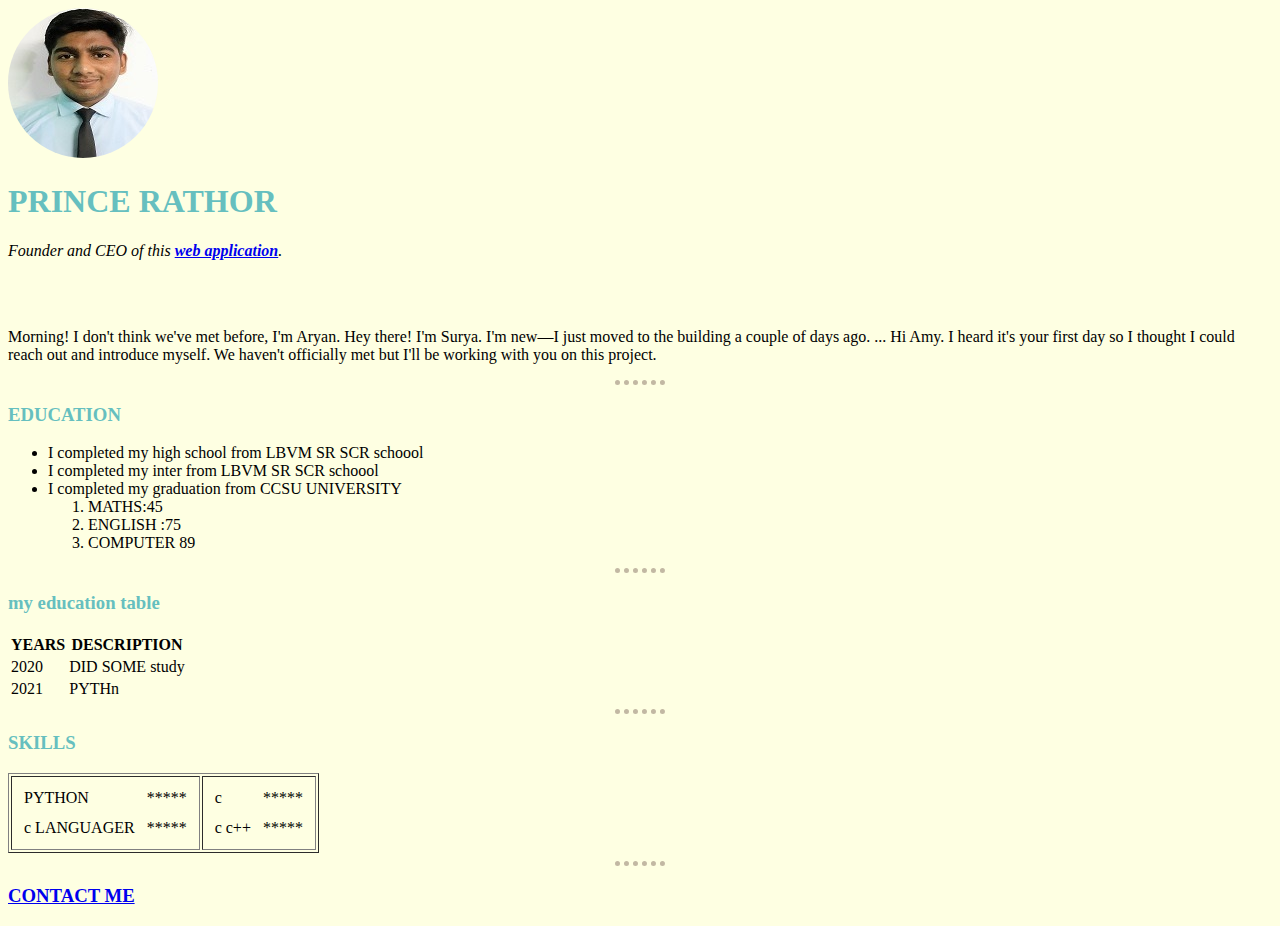
<file: index.html>
<!DOCTYPE html>
<html lang="en" dir="ltr">
  <head>
    <meta charset="utf-8">
    <title>Prince's Website</title>
     <link rel="stylesheet" href="css/style.css">

  </head>
  <body>
    <img src="prince.jpg" alt=" image of prince">
    <h1>PRINCE RATHOR</h1>
    <p><em>Founder and CEO  of this<strong> <a href="https://www.google.com
">web application</a></strong>.</em></p>
    <br>
    <br>
    <p>Morning! I don't think we've met before, I'm Aryan.
    Hey there! I'm Surya. I'm new—I just moved to the building a couple of days ago. ...
    Hi Amy. I heard it's your first day so I thought I could reach out and introduce
    myself. We haven't officially met but I'll be working with you on this project.</p>
    <hr>

    <h3>EDUCATION</h3>
    <ul>
      <li>I  completed my high school from LBVM SR SCR schoool</li>
      <li>I  completed my inter from LBVM SR SCR schoool</li>
      <li>I  completed my graduation  from CCSU UNIVERSITY
         <ol>
            <li>MATHS:45</li>
            <li>ENGLISH :75</li>
            <li>COMPUTER 89</li>
         </ol>
      </li>
    </ul>
    <hr>
     <h3> my education table</h3>
     <table>
       <thead>
         <th> YEARS</th>
         <th>DESCRIPTION</th>
       </thead>
       <tbody>
         <tr>
           <td>2020</td>
           <td>DID SOME study</td>

         </tr>
         <tr>
           <td>2021</td>
           <td>PYTHn</td>
         </tr>
       </tbody>
     </table>
<hr>
     <h3>SKILLS</h3>
     <table border="1">
       <tr >
         <td>
         <table cellspacing="10" >
       <tr>
         <td >PYTHON</td>
         <td>*****</td>
      </tr>
       <tr>   <td>c LANGUAGER</td>
         <td>*****</td>
       </tr>
     </table>
   </td>


   <td>
   <table cellspacing="10">
   <tr>
   <td>c</td>
   <td>*****</td>
   </tr>
   <tr>   <td>c c++</td>
   <td>*****</td>
   </tr>
   </table>
   </td>




 </tr>


     </table>
     <hr>
     <h3> <a href="contact_me.html"> CONTACT  ME</a>
     </h3>
  </body>
</html>
</file>
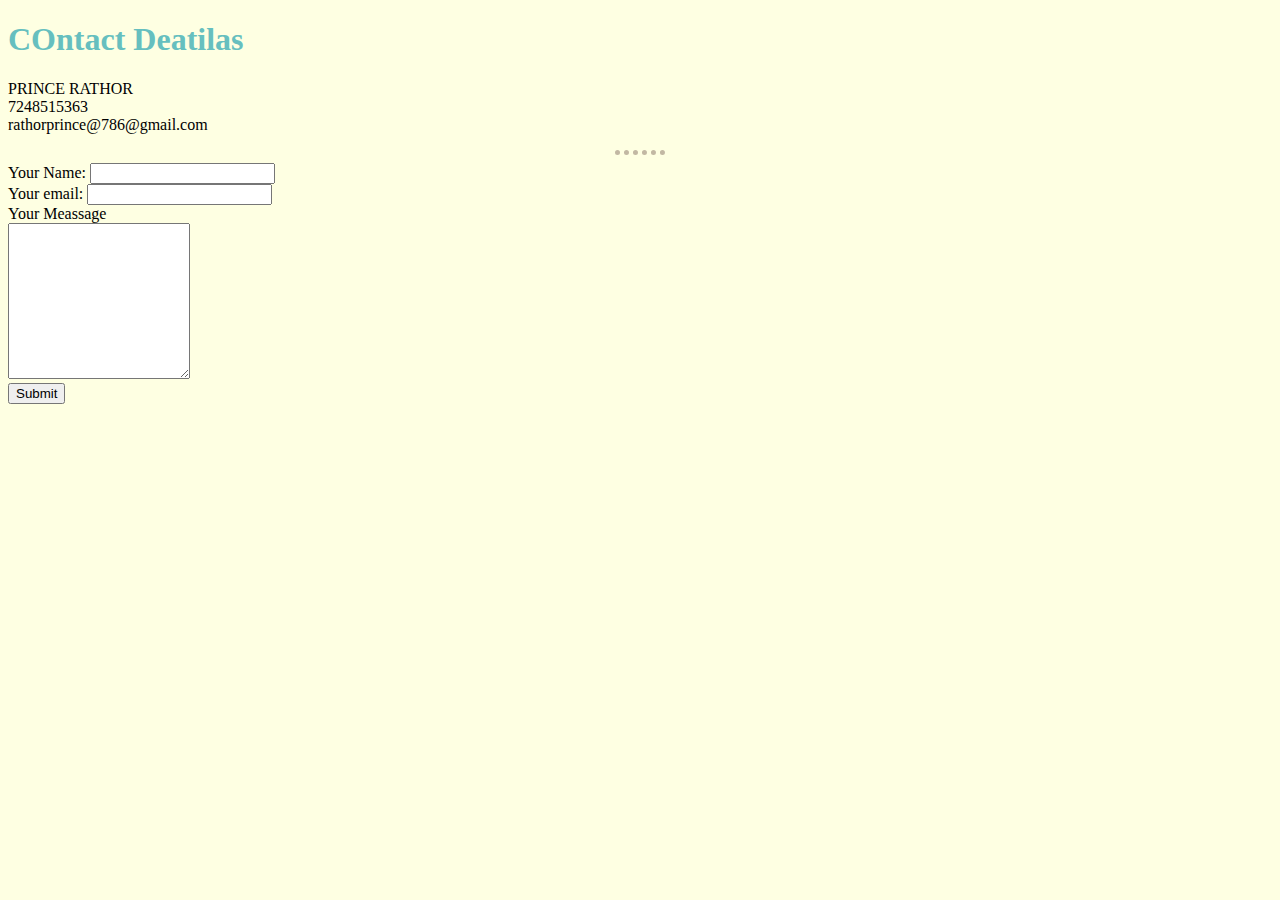
<file: contact_me.html>
<!DOCTYPE html>
<html lang="en" dir="ltr">

  <head>
    <meta charset="utf-8">
    <title> contact info </title>
  <link rel="stylesheet" href="css/style.css">
  <body>
     <h1> COntact Deatilas</h1>
      <p> PRINCE RATHOR<br> 7248515363<br>rathorprince@786@gmail.com</p>
      <hr>
      <form action="mailto:rathorprince786@gmail.com" method="post" enctype="text/plain">

        <label > Your Name: </label>
        <input type="text" name="YOUr NAmee" value="">
        <br>
        <label> Your email: </label>
        <input type="email" name="Your emil" value="">
      <br>
        <label>Your Meassage</label>
        <br>
        <textarea name="your mssage" rows="10" cols="20"></textarea>
      <br>
         <input type="submit" name="" >
      </form>
  </body>
</html>



<!--   <input type="file" name="" value="">
   <input type="date" name="" value="">
   <input type="radio" name="" value="">
   <input type="range" name="" value="">
   <input type="submit" name=""
   <input type="checkbox" name=" " value="">
 -->
</file>
<file: css/style.css>
body{
      background-color:#FEFFE2;
    }
hr{


      color: #C2B8A3;

      border-style: none none dotted none ;
      border-width: 5px;
      width:4%;
    }
h1,h3{

  color: #66BFBF;
}

img{
  border-radius: 50%
}
</file>
